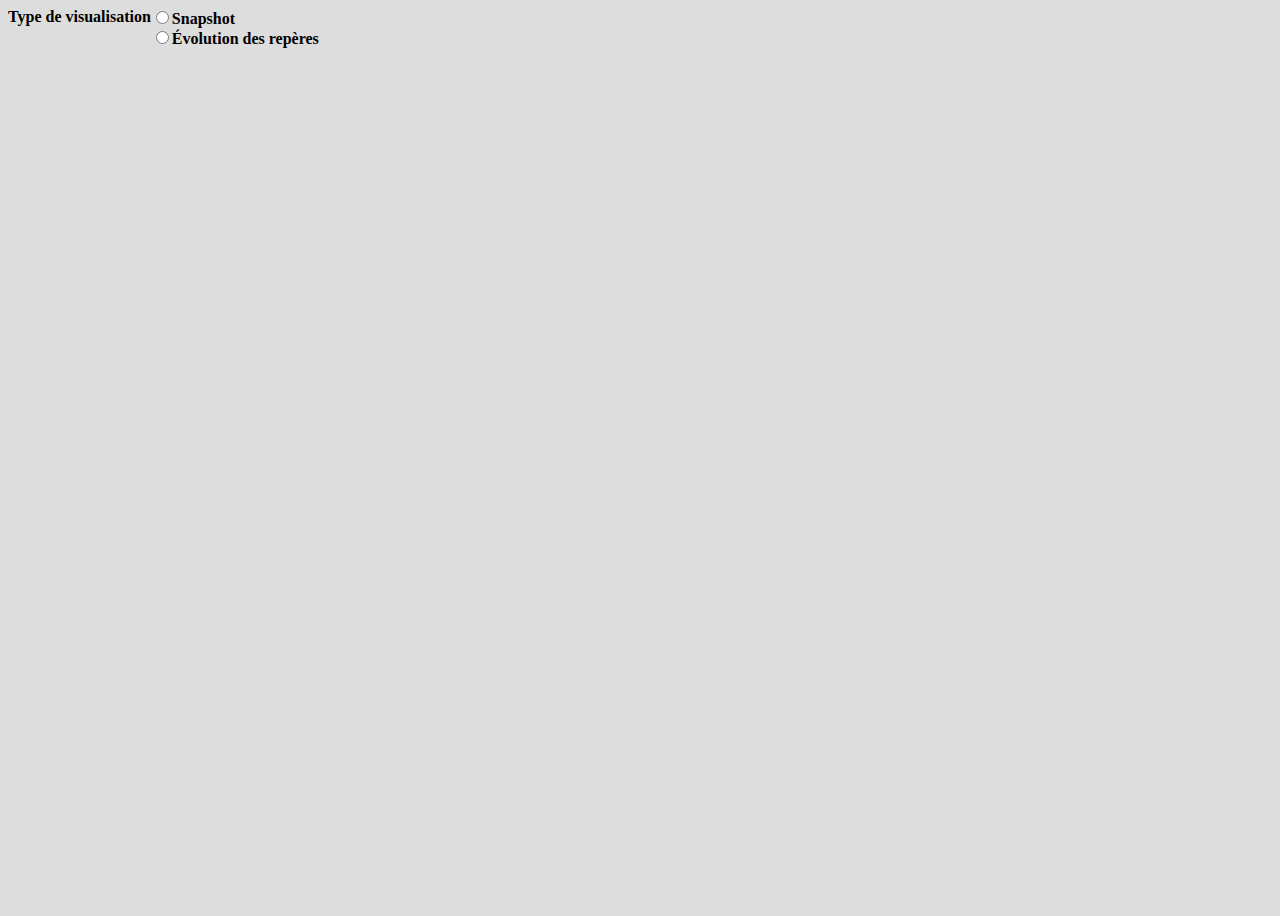
<file: web_app/index.html>
<!DOCTYPE html>
<html>
   <head>
      <meta charset="UTF-8">
      <meta name="viewport" content="width=device-width, initial-scale=1.0">
      <script type="text/javascript" src="./settings.js"></script>
      <link href="./libs/leaflet/leaflet.css" rel="stylesheet">
      <link href="./libs/timelineJS/css/timeline.css" rel="stylesheet">

      <script type="text/javascript" src="./libs/leaflet/leaflet.js"></script>
      <script type="text/javascript" src="./libs/timelineJS/timeline.js"></script>
      <script type="text/javascript" src="./libs/jquery.js"></script>
      <script type="text/javascript" src="./libs/proj4.js"></script>
      <script type="text/javascript" src="./libs/terraformer.js"></script>
      <script type="text/javascript" src="./libs/terraformer-wkt-parser.js"></script>
      <script type="text/javascript" src="./scripts/utils.js"></script>
      <script type="text/javascript" src="./scripts/html-creator.js"></script>
      <script type="text/javascript" src="./scripts/html-utils.js"></script>
      <script type="text/javascript" src="./scripts/time-slider.js"></script>
      <script type="text/javascript" src="./scripts/time.js"></script>
      <script type="text/javascript" src="./scripts/geometry.js"></script>
      <script type="text/javascript" src="./scripts/leaflet_objects.js"></script>
      <script type="text/javascript" src="./scripts/queries.js"></script>
      <script type="text/javascript" src="./scripts/func-evolution.js"></script>
      <script type="text/javascript" src="./scripts/func-snapshot.js"></script>
      <link href="./styles/style.css" rel="stylesheet">
   </head>
   <body>
      <script type="text/javascript" src="./scripts/script.js"></script>
   </body>
</html>
</file>
<file: web_app/libs/leaflet/leaflet.css>
/* required styles */

.leaflet-pane,
.leaflet-tile,
.leaflet-marker-icon,
.leaflet-marker-shadow,
.leaflet-tile-container,
.leaflet-pane > svg,
.leaflet-pane > canvas,
.leaflet-zoom-box,
.leaflet-image-layer,
.leaflet-layer {
	position: absolute;
	left: 0;
	top: 0;
	}
.leaflet-container {
	overflow: hidden;
	}
.leaflet-tile,
.leaflet-marker-icon,
.leaflet-marker-shadow {
	-webkit-user-select: none;
	   -moz-user-select: none;
	        user-select: none;
	  -webkit-user-drag: none;
	}
/* Prevents IE11 from highlighting tiles in blue */
.leaflet-tile::selection {
	background: transparent;
}
/* Safari renders non-retina tile on retina better with this, but Chrome is worse */
.leaflet-safari .leaflet-tile {
	image-rendering: -webkit-optimize-contrast;
	}
/* hack that prevents hw layers "stretching" when loading new tiles */
.leaflet-safari .leaflet-tile-container {
	width: 1600px;
	height: 1600px;
	-webkit-transform-origin: 0 0;
	}
.leaflet-marker-icon,
.leaflet-marker-shadow {
	display: block;
	}
/* .leaflet-container svg: reset svg max-width decleration shipped in Joomla! (joomla.org) 3.x */
/* .leaflet-container img: map is broken in FF if you have max-width: 100% on tiles */
.leaflet-container .leaflet-overlay-pane svg {
	max-width: none !important;
	max-height: none !important;
	}
.leaflet-container .leaflet-marker-pane img,
.leaflet-container .leaflet-shadow-pane img,
.leaflet-container .leaflet-tile-pane img,
.leaflet-container img.leaflet-image-layer,
.leaflet-container .leaflet-tile {
	max-width: none !important;
	max-height: none !important;
	width: auto;
	padding: 0;
	}

.leaflet-container img.leaflet-tile {
	/* See: https://bugs.chromium.org/p/chromium/issues/detail?id=600120 */
	mix-blend-mode: plus-lighter;
}

.leaflet-container.leaflet-touch-zoom {
	-ms-touch-action: pan-x pan-y;
	touch-action: pan-x pan-y;
	}
.leaflet-container.leaflet-touch-drag {
	-ms-touch-action: pinch-zoom;
	/* Fallback for FF which doesn't support pinch-zoom */
	touch-action: none;
	touch-action: pinch-zoom;
}
.leaflet-container.leaflet-touch-drag.leaflet-touch-zoom {
	-ms-touch-action: none;
	touch-action: none;
}
.leaflet-container {
	-webkit-tap-highlight-color: transparent;
}
.leaflet-container a {
	-webkit-tap-highlight-color: rgba(51, 181, 229, 0.4);
}
.leaflet-tile {
	filter: inherit;
	visibility: hidden;
	}
.leaflet-tile-loaded {
	visibility: inherit;
	}
.leaflet-zoom-box {
	width: 0;
	height: 0;
	-moz-box-sizing: border-box;
	     box-sizing: border-box;
	z-index: 800;
	}
/* workaround for https://bugzilla.mozilla.org/show_bug.cgi?id=888319 */
.leaflet-overlay-pane svg {
	-moz-user-select: none;
	}

.leaflet-pane         { z-index: 400; }

.leaflet-tile-pane    { z-index: 200; }
.leaflet-overlay-pane { z-index: 400; }
.leaflet-shadow-pane  { z-index: 500; }
.leaflet-marker-pane  { z-index: 600; }
.leaflet-tooltip-pane   { z-index: 650; }
.leaflet-popup-pane   { z-index: 700; }

.leaflet-map-pane canvas { z-index: 100; }
.leaflet-map-pane svg    { z-index: 200; }

.leaflet-vml-shape {
	width: 1px;
	height: 1px;
	}
.lvml {
	behavior: url(#default#VML);
	display: inline-block;
	position: absolute;
	}


/* control positioning */

.leaflet-control {
	position: relative;
	z-index: 800;
	pointer-events: visiblePainted; /* IE 9-10 doesn't have auto */
	pointer-events: auto;
	}
.leaflet-top,
.leaflet-bottom {
	position: absolute;
	z-index: 1000;
	pointer-events: none;
	}
.leaflet-top {
	top: 0;
	}
.leaflet-right {
	right: 0;
	}
.leaflet-bottom {
	bottom: 0;
	}
.leaflet-left {
	left: 0;
	}
.leaflet-control {
	float: left;
	clear: both;
	}
.leaflet-right .leaflet-control {
	float: right;
	}
.leaflet-top .leaflet-control {
	margin-top: 10px;
	}
.leaflet-bottom .leaflet-control {
	margin-bottom: 10px;
	}
.leaflet-left .leaflet-control {
	margin-left: 10px;
	}
.leaflet-right .leaflet-control {
	margin-right: 10px;
	}


/* zoom and fade animations */

.leaflet-fade-anim .leaflet-popup {
	opacity: 0;
	-webkit-transition: opacity 0.2s linear;
	   -moz-transition: opacity 0.2s linear;
	        transition: opacity 0.2s linear;
	}
.leaflet-fade-anim .leaflet-map-pane .leaflet-popup {
	opacity: 1;
	}
.leaflet-zoom-animated {
	-webkit-transform-origin: 0 0;
	    -ms-transform-origin: 0 0;
	        transform-origin: 0 0;
	}
svg.leaflet-zoom-animated {
	will-change: transform;
}

.leaflet-zoom-anim .leaflet-zoom-animated {
	-webkit-transition: -webkit-transform 0.25s cubic-bezier(0,0,0.25,1);
	   -moz-transition:    -moz-transform 0.25s cubic-bezier(0,0,0.25,1);
	        transition:         transform 0.25s cubic-bezier(0,0,0.25,1);
	}
.leaflet-zoom-anim .leaflet-tile,
.leaflet-pan-anim .leaflet-tile {
	-webkit-transition: none;
	   -moz-transition: none;
	        transition: none;
	}

.leaflet-zoom-anim .leaflet-zoom-hide {
	visibility: hidden;
	}


/* cursors */

.leaflet-interactive {
	cursor: pointer;
	}
.leaflet-grab {
	cursor: -webkit-grab;
	cursor:    -moz-grab;
	cursor:         grab;
	}
.leaflet-crosshair,
.leaflet-crosshair .leaflet-interactive {
	cursor: crosshair;
	}
.leaflet-popup-pane,
.leaflet-control {
	cursor: auto;
	}
.leaflet-dragging .leaflet-grab,
.leaflet-dragging .leaflet-grab .leaflet-interactive,
.leaflet-dragging .leaflet-marker-draggable {
	cursor: move;
	cursor: -webkit-grabbing;
	cursor:    -moz-grabbing;
	cursor:         grabbing;
	}

/* marker & overlays interactivity */
.leaflet-marker-icon,
.leaflet-marker-shadow,
.leaflet-image-layer,
.leaflet-pane > svg path,
.leaflet-tile-container {
	pointer-events: none;
	}

.leaflet-marker-icon.leaflet-interactive,
.leaflet-image-layer.leaflet-interactive,
.leaflet-pane > svg path.leaflet-interactive,
svg.leaflet-image-layer.leaflet-interactive path {
	pointer-events: visiblePainted; /* IE 9-10 doesn't have auto */
	pointer-events: auto;
	}

/* visual tweaks */

.leaflet-container {
	background: #ddd;
	outline-offset: 1px;
	}
.leaflet-container a {
	color: #0078A8;
	}
.leaflet-zoom-box {
	border: 2px dotted #38f;
	background: rgba(255,255,255,0.5);
	}


/* general typography */
.leaflet-container {
	font-family: "Helvetica Neue", Arial, Helvetica, sans-serif;
	font-size: 12px;
	font-size: 0.75rem;
	line-height: 1.5;
	}


/* general toolbar styles */

.leaflet-bar {
	box-shadow: 0 1px 5px rgba(0,0,0,0.65);
	border-radius: 4px;
	}
.leaflet-bar a {
	background-color: #fff;
	border-bottom: 1px solid #ccc;
	width: 26px;
	height: 26px;
	line-height: 26px;
	display: block;
	text-align: center;
	text-decoration: none;
	color: black;
	}
.leaflet-bar a,
.leaflet-control-layers-toggle {
	background-position: 50% 50%;
	background-repeat: no-repeat;
	display: block;
	}
.leaflet-bar a:hover,
.leaflet-bar a:focus {
	background-color: #f4f4f4;
	}
.leaflet-bar a:first-child {
	border-top-left-radius: 4px;
	border-top-right-radius: 4px;
	}
.leaflet-bar a:last-child {
	border-bottom-left-radius: 4px;
	border-bottom-right-radius: 4px;
	border-bottom: none;
	}
.leaflet-bar a.leaflet-disabled {
	cursor: default;
	background-color: #f4f4f4;
	color: #bbb;
	}

.leaflet-touch .leaflet-bar a {
	width: 30px;
	height: 30px;
	line-height: 30px;
	}
.leaflet-touch .leaflet-bar a:first-child {
	border-top-left-radius: 2px;
	border-top-right-radius: 2px;
	}
.leaflet-touch .leaflet-bar a:last-child {
	border-bottom-left-radius: 2px;
	border-bottom-right-radius: 2px;
	}

/* zoom control */

.leaflet-control-zoom-in,
.leaflet-control-zoom-out {
	font: bold 18px 'Lucida Console', Monaco, monospace;
	text-indent: 1px;
	}

.leaflet-touch .leaflet-control-zoom-in, .leaflet-touch .leaflet-control-zoom-out  {
	font-size: 22px;
	}


/* layers control */

.leaflet-control-layers {
	box-shadow: 0 1px 5px rgba(0,0,0,0.4);
	background: #fff;
	border-radius: 5px;
	}
.leaflet-control-layers-toggle {
	background-image: url(images/layers.png);
	width: 36px;
	height: 36px;
	}
.leaflet-retina .leaflet-control-layers-toggle {
	background-image: url(images/layers-2x.png);
	background-size: 26px 26px;
	}
.leaflet-touch .leaflet-control-layers-toggle {
	width: 44px;
	height: 44px;
	}
.leaflet-control-layers .leaflet-control-layers-list,
.leaflet-control-layers-expanded .leaflet-control-layers-toggle {
	display: none;
	}
.leaflet-control-layers-expanded .leaflet-control-layers-list {
	display: block;
	position: relative;
	}
.leaflet-control-layers-expanded {
	padding: 6px 10px 6px 6px;
	color: #333;
	background: #fff;
	}
.leaflet-control-layers-scrollbar {
	overflow-y: scroll;
	overflow-x: hidden;
	padding-right: 5px;
	}
.leaflet-control-layers-selector {
	margin-top: 2px;
	position: relative;
	top: 1px;
	}
.leaflet-control-layers label {
	display: block;
	font-size: 13px;
	font-size: 1.08333em;
	}
.leaflet-control-layers-separator {
	height: 0;
	border-top: 1px solid #ddd;
	margin: 5px -10px 5px -6px;
	}

/* Default icon URLs */
.leaflet-default-icon-path { /* used only in path-guessing heuristic, see L.Icon.Default */
	background-image: url(images/marker-icon.png);
	}


/* attribution and scale controls */

.leaflet-container .leaflet-control-attribution {
	background: #fff;
	background: rgba(255, 255, 255, 0.8);
	margin: 0;
	}
.leaflet-control-attribution,
.leaflet-control-scale-line {
	padding: 0 5px;
	color: #333;
	line-height: 1.4;
	}
.leaflet-control-attribution a {
	text-decoration: none;
	}
.leaflet-control-attribution a:hover,
.leaflet-control-attribution a:focus {
	text-decoration: underline;
	}
.leaflet-attribution-flag {
	display: inline !important;
	vertical-align: baseline !important;
	width: 1em;
	height: 0.6669em;
	}
.leaflet-left .leaflet-control-scale {
	margin-left: 5px;
	}
.leaflet-bottom .leaflet-control-scale {
	margin-bottom: 5px;
	}
.leaflet-control-scale-line {
	border: 2px solid #777;
	border-top: none;
	line-height: 1.1;
	padding: 2px 5px 1px;
	white-space: nowrap;
	-moz-box-sizing: border-box;
	     box-sizing: border-box;
	background: rgba(255, 255, 255, 0.8);
	text-shadow: 1px 1px #fff;
	}
.leaflet-control-scale-line:not(:first-child) {
	border-top: 2px solid #777;
	border-bottom: none;
	margin-top: -2px;
	}
.leaflet-control-scale-line:not(:first-child):not(:last-child) {
	border-bottom: 2px solid #777;
	}

.leaflet-touch .leaflet-control-attribution,
.leaflet-touch .leaflet-control-layers,
.leaflet-touch .leaflet-bar {
	box-shadow: none;
	}
.leaflet-touch .leaflet-control-layers,
.leaflet-touch .leaflet-bar {
	border: 2px solid rgba(0,0,0,0.2);
	background-clip: padding-box;
	}


/* popup */

.leaflet-popup {
	position: absolute;
	text-align: center;
	margin-bottom: 20px;
	}
.leaflet-popup-content-wrapper {
	padding: 1px;
	text-align: left;
	border-radius: 12px;
	}
.leaflet-popup-content {
	margin: 13px 24px 13px 20px;
	line-height: 1.3;
	font-size: 13px;
	font-size: 1.08333em;
	min-height: 1px;
	}
.leaflet-popup-content p {
	margin: 17px 0;
	margin: 1.3em 0;
	}
.leaflet-popup-tip-container {
	width: 40px;
	height: 20px;
	position: absolute;
	left: 50%;
	margin-top: -1px;
	margin-left: -20px;
	overflow: hidden;
	pointer-events: none;
	}
.leaflet-popup-tip {
	width: 17px;
	height: 17px;
	padding: 1px;

	margin: -10px auto 0;
	pointer-events: auto;

	-webkit-transform: rotate(45deg);
	   -moz-transform: rotate(45deg);
	    -ms-transform: rotate(45deg);
	        transform: rotate(45deg);
	}
.leaflet-popup-content-wrapper,
.leaflet-popup-tip {
	background: white;
	color: #333;
	box-shadow: 0 3px 14px rgba(0,0,0,0.4);
	}
.leaflet-container a.leaflet-popup-close-button {
	position: absolute;
	top: 0;
	right: 0;
	border: none;
	text-align: center;
	width: 24px;
	height: 24px;
	font: 16px/24px Tahoma, Verdana, sans-serif;
	color: #757575;
	text-decoration: none;
	background: transparent;
	}
.leaflet-container a.leaflet-popup-close-button:hover,
.leaflet-container a.leaflet-popup-close-button:focus {
	color: #585858;
	}
.leaflet-popup-scrolled {
	overflow: auto;
	}

.leaflet-oldie .leaflet-popup-content-wrapper {
	-ms-zoom: 1;
	}
.leaflet-oldie .leaflet-popup-tip {
	width: 24px;
	margin: 0 auto;

	-ms-filter: "progid:DXImageTransform.Microsoft.Matrix(M11=0.70710678, M12=0.70710678, M21=-0.70710678, M22=0.70710678)";
	filter: progid:DXImageTransform.Microsoft.Matrix(M11=0.70710678, M12=0.70710678, M21=-0.70710678, M22=0.70710678);
	}

.leaflet-oldie .leaflet-control-zoom,
.leaflet-oldie .leaflet-control-layers,
.leaflet-oldie .leaflet-popup-content-wrapper,
.leaflet-oldie .leaflet-popup-tip {
	border: 1px solid #999;
	}


/* div icon */

.leaflet-div-icon {
	background: #fff;
	border: 1px solid #666;
	}


/* Tooltip */
/* Base styles for the element that has a tooltip */
.leaflet-tooltip {
	position: absolute;
	padding: 6px;
	background-color: #fff;
	border: 1px solid #fff;
	border-radius: 3px;
	color: #222;
	white-space: nowrap;
	-webkit-user-select: none;
	-moz-user-select: none;
	-ms-user-select: none;
	user-select: none;
	pointer-events: none;
	box-shadow: 0 1px 3px rgba(0,0,0,0.4);
	}
.leaflet-tooltip.leaflet-interactive {
	cursor: pointer;
	pointer-events: auto;
	}
.leaflet-tooltip-top:before,
.leaflet-tooltip-bottom:before,
.leaflet-tooltip-left:before,
.leaflet-tooltip-right:before {
	position: absolute;
	pointer-events: none;
	border: 6px solid transparent;
	background: transparent;
	content: "";
	}

/* Directions */

.leaflet-tooltip-bottom {
	margin-top: 6px;
}
.leaflet-tooltip-top {
	margin-top: -6px;
}
.leaflet-tooltip-bottom:before,
.leaflet-tooltip-top:before {
	left: 50%;
	margin-left: -6px;
	}
.leaflet-tooltip-top:before {
	bottom: 0;
	margin-bottom: -12px;
	border-top-color: #fff;
	}
.leaflet-tooltip-bottom:before {
	top: 0;
	margin-top: -12px;
	margin-left: -6px;
	border-bottom-color: #fff;
	}
.leaflet-tooltip-left {
	margin-left: -6px;
}
.leaflet-tooltip-right {
	margin-left: 6px;
}
.leaflet-tooltip-left:before,
.leaflet-tooltip-right:before {
	top: 50%;
	margin-top: -6px;
	}
.leaflet-tooltip-left:before {
	right: 0;
	margin-right: -12px;
	border-left-color: #fff;
	}
.leaflet-tooltip-right:before {
	left: 0;
	margin-left: -12px;
	border-right-color: #fff;
	}

/* Printing */

@media print {
	/* Prevent printers from removing background-images of controls. */
	.leaflet-control {
		-webkit-print-color-adjust: exact;
		print-color-adjust: exact;
		}
	}
</file>
<file: web_app/styles/style.css>
body{
  display: flex;
  flex-direction: column;
  background-color: #dddddd; /* Juste pour visualiser */
}

#map-timeline {
  display: flex;
  flex-direction: row;
  resize: both;
  min-height: 100px;
  height: 100%;
}

.resizer {
  cursor: ew-resize;
  background-color: gray;
}

#timeline {
  width: 70%;
  height: 600px;
}

#map {
  width: 30%;
  min-height: 100px;
}
</file>
